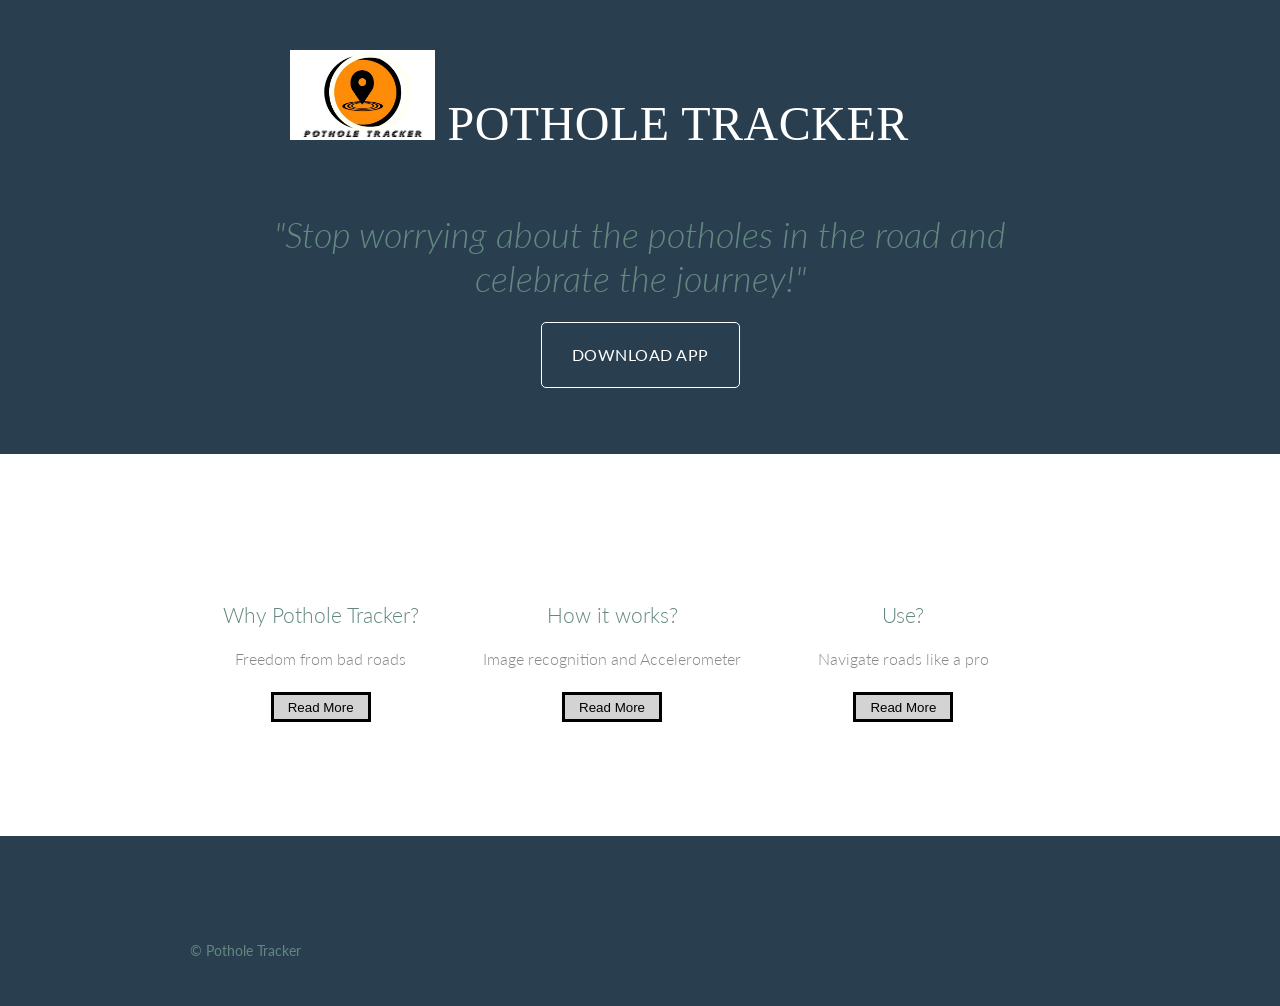
<file: index.html>
<!DOCTYPE html>
<html lang="en">

  <head>
    <meta charset="utf-8">
    <title>Pothole Tracker</title>
    <link rel="stylesheet" href="index.css">
    <link rel="stylesheet" href="http://fonts.googleapis.com/css?family=Lato:100,300,400">
  </head>

  <body>


    <header class="primary-header container group">

      <h1 class="logo">
       <a>
           <img src="pothole_logo.jpg" width="145" height="90" class="d-inline-block align-center" alt="" loading="lazy"> 
           Pothole Tracker
       </a>
      </h1>


      
    </header>


    <section class="hero container">

      <h2><i>"Stop worrying about the potholes in the road and celebrate the journey!"</h2>

      <p></p>

      <a class="btn btn-alt" href="https://drive.google.com/file/d/15Q8upG5Hs68b3LaH73ao4e2UZqDU1VgK/view?usp=sharing">Download App</a>

    </section>

    <!-- Teasers -->
     
    <style>
.learnmore {
  height: 30px;
  width: 100px;
  background-color: #D3D3D3;
  color: black;
  border: 3px solid black;
}
#more1{display: none;}
#more2{display: none;}
#more3{display: none;}
</style>

<script>
function myFunction1() 
{
	var text = document.getElementById("more1");
	var butt = document.getElementById("butt1");

	if (text.style.display === "none") 
	{
    		text.style.display = "inline";
    		butt.innerHTML = "Read Less"; 
	}
 	else 
	{
    		text.style.display = "none";
    		butt.innerHTML = "Read More";
	}
} 
function myFunction2() 
{
	var text = document.getElementById("more2");
	var butt = document.getElementById("butt2");

	if (text.style.display === "none") 
	{
    		text.style.display = "inline";
    		butt.innerHTML = "Read Less"; 
	}
 	else 
	{
    		text.style.display = "none";
    		butt.innerHTML = "Read More";
	}
} 
function myFunction3() 
{
	var text = document.getElementById("more3");
	var butt = document.getElementById("butt3");

	if (text.style.display === "none") 
	{
    		text.style.display = "inline";
    		butt.innerHTML = "Read Less"; 
	}
 	else 
	{
    		text.style.display = "none";
    		butt.innerHTML = "Read More";
	}
} 
</script>

    <section class="row">
      <div class="grid">

        <!-- Why pothole Tracker -->

        <section class="teaser col-1-3">
            <h3>Why Pothole Tracker?</h3>
          <p>Freedom from bad roads</p>
	<span id="more1">
		There are many situations where you leave the house to go to a destination via an unknow route
		only to know that the road you took was in bad condition which resulted in frustration in the best case
		and vehicular damage in the worst case, well fret no more, because Pothole Tracker is to the rescue. 
		Using this application you can navigate throught the best routes avaliable to reach destination without hassle
		or relying on the kindness of strangers.
	<br>
	<br>	
	</span>
	<button class="learnmore" id="butt1" onclick="myFunction1()">Read More</button>
        </section><!--

        

        --><section class="teaser col-1-3">
            <h3>How it works?</h3>
          <p>Image recognition and Accelerometer</p>
	<span id="more2">
		A user while traveling with the application running helps to gather data for the specific route they 
		are traversing. Data is gathered using the Image recognition software running on the application as well as
		cross validating it with the accelerometer recordings. This helps gather accurate readings for that route and
		is stored in a database for future use. The next time another user is traversing the same route this data is served
		to them so they can make informed decisions regarding the route to select to reach their destination.
	<br>
	<br>
	</span>
	<button class="learnmore" id="butt2" onclick="myFunction2()">Read More</button>
        </section><!--

        Venue

        --><section class="teaser col-1-3">
            <h3>Use?</h3>
          <p>Navigate roads like a pro</p>
	<span id="more3">
		There are many uses for this application. Casual users can use this application for their day to day travels without
		fear that they may encounter bad roads which may cause undue frustration and experience the joys of driving. This can also
		be used by road authorities to monitor the status of the roads without spending excess budget on collecting data manually.
	<br>
	<br>
	</span>
	<button class="learnmore" id="butt3" onclick="myFunction3()">Read More</button>
        </section>

      </div>
    </section>

    <!-- Footer -->

    <footer class="primary-footer container group">

      <small>&copy; Pothole Tracker</small>

    </footer>

  </body>
</html>
</file>
<file: index.css>
/* http://meyerweb.com/eric/tools/css/reset/
   v2.0 | 20110126
   License: none (public domain)
*/

html, body, div, span, applet, object, iframe,
h1, h2, h3, h4, h5, h6, p, blockquote, pre,
a, abbr, acronym, address, big, cite, code,
del, dfn, em, img, ins, kbd, q, s, samp,
small, strike, strong, sub, sup, tt, var,
b, u, i, center,
dl, dt, dd, ol, ul, li,
fieldset, form, label, legend,
table, caption, tbody, tfoot, thead, tr, th, td,
article, aside, canvas, details, embed,
figure, figcaption, footer, header, hgroup,
menu, nav, output, ruby, section, summary,
time, mark, audio, video {
  margin: 0;
  padding: 0;
  border: 0;
  font-size: 00%;
  font: inherit;
  vertical-align: baseline;
}
/* HTML5 display-role reset for older browsers */
article, aside, details, figcaption, figure,
footer, header, hgroup, menu, nav, section {
  display: block;
}
body {
  line-height: 1;
}
ol, ul {
  list-style: none;
}
blockquote, q {
  quotes: none;
}
blockquote:before, blockquote:after,
q:before, q:after {
  content: '';
  content: none;
}
table {
  border-collapse: collapse;
  border-spacing: 0;
}

/*
  ========================================
  Custom styles
  ========================================
*/

body {
  background: #293f50;
  color: #888;
  font: 300 16px/22px "Lato", "Open Sans", "Helvetica Neue", Helvetica, Arial, sans-serif;
}

/*
  ========================================
  Grid
  ========================================
*/

*,
*:before,
*:after {
  -webkit-box-sizing: border-box;
     -moz-box-sizing: border-box;
          box-sizing: border-box;
}
.container,
.grid {
  margin: 0 auto;
  width: 960px;
}
.container {
  padding-left: 30px;
  padding-right: 30px;
}
.grid,
.col-1-3,
.col-2-3 {
  padding-left: 15px;
  padding-bottom: 35px;
  padding-right: 15px;
}
.col-1-3,
.col-2-3  {
  display: inline-block;
  text-align: center;
  vertical-align: top;
}
.col-1-3 {
  width: 31.33%;
}
.col-2-3 {
  width: 66.66%;
}

/*
  ========================================
  Clearfix
  ========================================
*/

.group:before,
.group:after {
  content: "";
  display: table;
}
.group:after {
  clear: both;
}
.group {
  clear: both;
  *zoom: 1;
}

/*
  ========================================
  Rows
  ========================================
*/

.row,
.row-alt {
  min-width: 960px;
}
.row {
  background: #fff;
  padding: 150px 0 44px 0;
}
.row-alt {
  background: #cbe2c1;
  background: -webkit-linear-gradient(to right, #a1d3b0, #f6f1d3);
  background:    -moz-linear-gradient(to right, #a1d3b0, #f6f1d3);
  background:         linear-gradient(to right, #a1d3b0, #f6f1d3);
  padding: 44px 0 22px 0;
}

/*
  ========================================
  Typography
  ========================================
*/

h1, h2, h3, h4 {
  color: #648880;
}
h1, h3, h4, h5, p {
  margin-bottom: 22px;
}
h1 {
  font-size: 36px;
  line-height: 44px;
}
h2 {
  font-size: 24px;
  line-height: 44px;
}
h3 {
  font-size: 21px;
}
h4 {
  font-size: 18px;
}
h5 {
  color: #a9b2b9;
  font-size: 14px;
  font-weight: 400;
  text-transform: uppercase;
}
strong {
  font-weight: 400;
}
cite,
em {
  font-style: italic;
}

/*
  ========================================
  Leads
  ========================================
*/

.lead {
  text-align: center;
}
.lead p {
  font-size: 21px;
  line-height: 33px;
}

/*
  ========================================
  Links
  ========================================
*/

a {
  color: #648880;
  text-decoration: none;
}
a:hover {
  color: #a9b2b9;
}
p a {
  border-bottom: 1px solid #dfe2e5;
}
.primary-header a,
.primary-footer a {
  color: #fff;
}
.primary-header a:hover,
.primary-footer a:hover {
  color: #648880;
}

/*
  ========================================
  Buttons
  ========================================
*/

.btn {
  border-radius: 5px;
  color: #fff;
  cursor: pointer;
  display: inline-block;
  font-weight: 400;
  letter-spacing: .5px;
  margin: 0;
  text-transform: uppercase;
}
.btn-alt {
  border: 1px solid #fff;
  padding: 10px 30px;
}
.btn-alt:hover {
  background: #fff;
  color: #648880;
}

/*
  ========================================
  Primary header
  ========================================
*/

.logo {
  border-top: 30px;
  float: left;
  font-size: 48px;
  font-weight: 100;
  letter-spacing: .5px;
  line-height: 44px;
  padding: 50px 0px 22px 100px;
  text-transform: uppercase;
  font-family: 'Times New Roman', Times, serif;
}



/*
  ========================================
  Primary footer
  ========================================
*/

.primary-footer {
  color: #648880;
  font-size: 14px;
  padding-bottom: 44px;
  padding-top: 104px;
}
.primary-footer small {
  float: left;
  font-weight: 400;
}




/*
  ========================================
  Home
  ========================================
*/

.hero {
  color: #fff;
  line-height: 44px;
  padding: 22px 80px 66px 80px;
  text-align: center;
}
.hero h2 {
  font-size: 36px;
  text-align: center;
  font-style: italic;
}
.hero p {
  font-size: 24px;
  font-weight: 100;
}
.teaser a:hover h3 {
  color: #a9b2b9;
}
</file>
